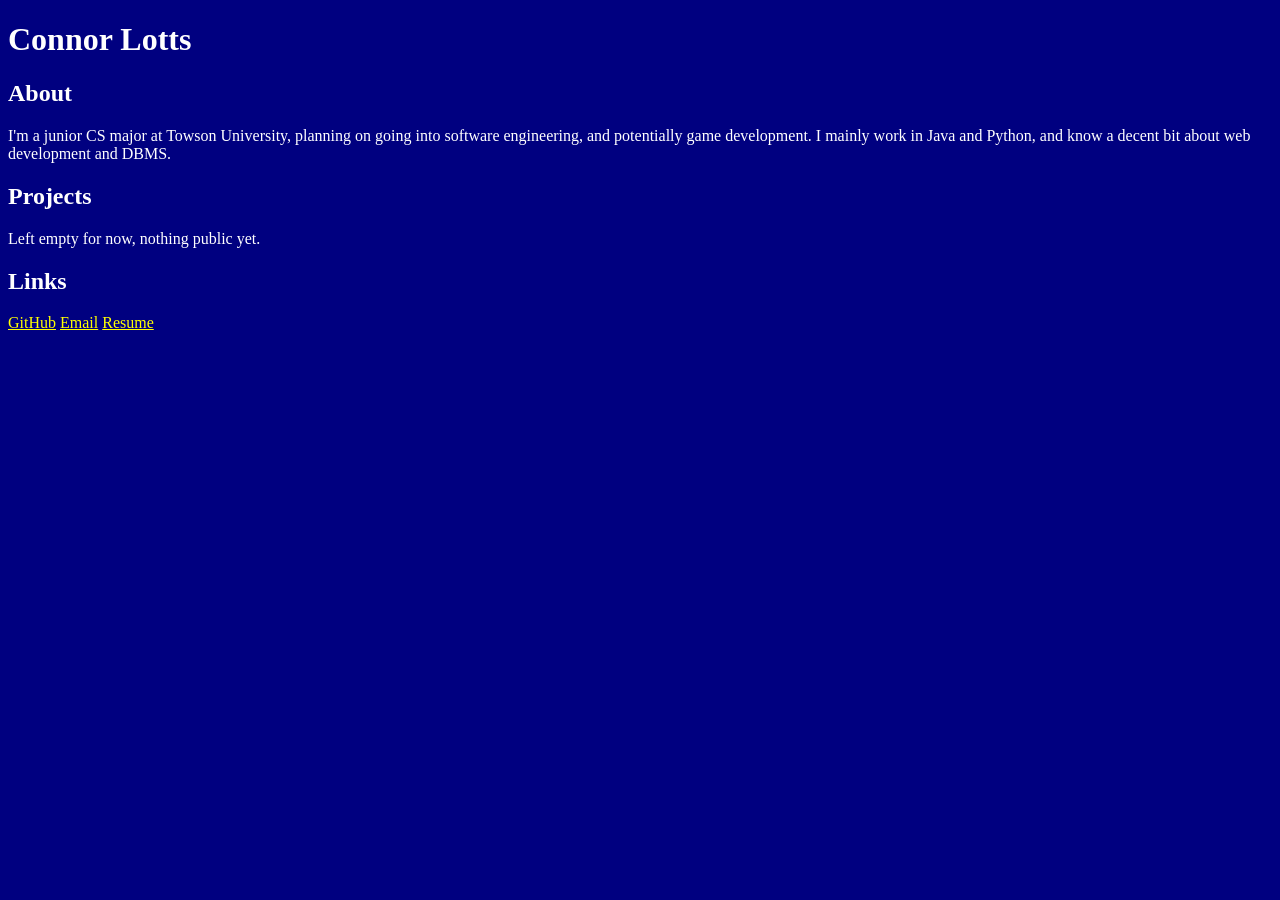
<file: index.html>
<!DOCTYPE html>
<html lang="en">
<head>
    <meta charset="UTF-8">
    <title>Connor Lotts Portfolio</title>
    <link rel="stylesheet" href="style.css">
</head>
<body>
    <h1>Connor Lotts</h1>
    <h2>About</h2>
    <p>
        I'm a junior CS major at Towson University, planning on going into software engineering, and potentially game development. I mainly work in Java and Python, and know a decent bit about web development and DBMS.
    </p>
    <h2>Projects</h2>
    <p>
        Left empty for now, nothing public yet.
    </p>
    <h2>Links</h2>
    <p>
        <a href="https://github.com/connorlotts1734">GitHub</a>
        <a href="mailto:lottsconnor@gmail.com">Email</a>
        <a href="Connor Lotts SE Resume.pdf">Resume</a>
    </p>
</body>
</html>
</file>
<file: style.css>
body {
    background-color: navy;
    color: white;
}
a {
    color: yellow;
}
a:hover {
    color: white;
}
</file>
